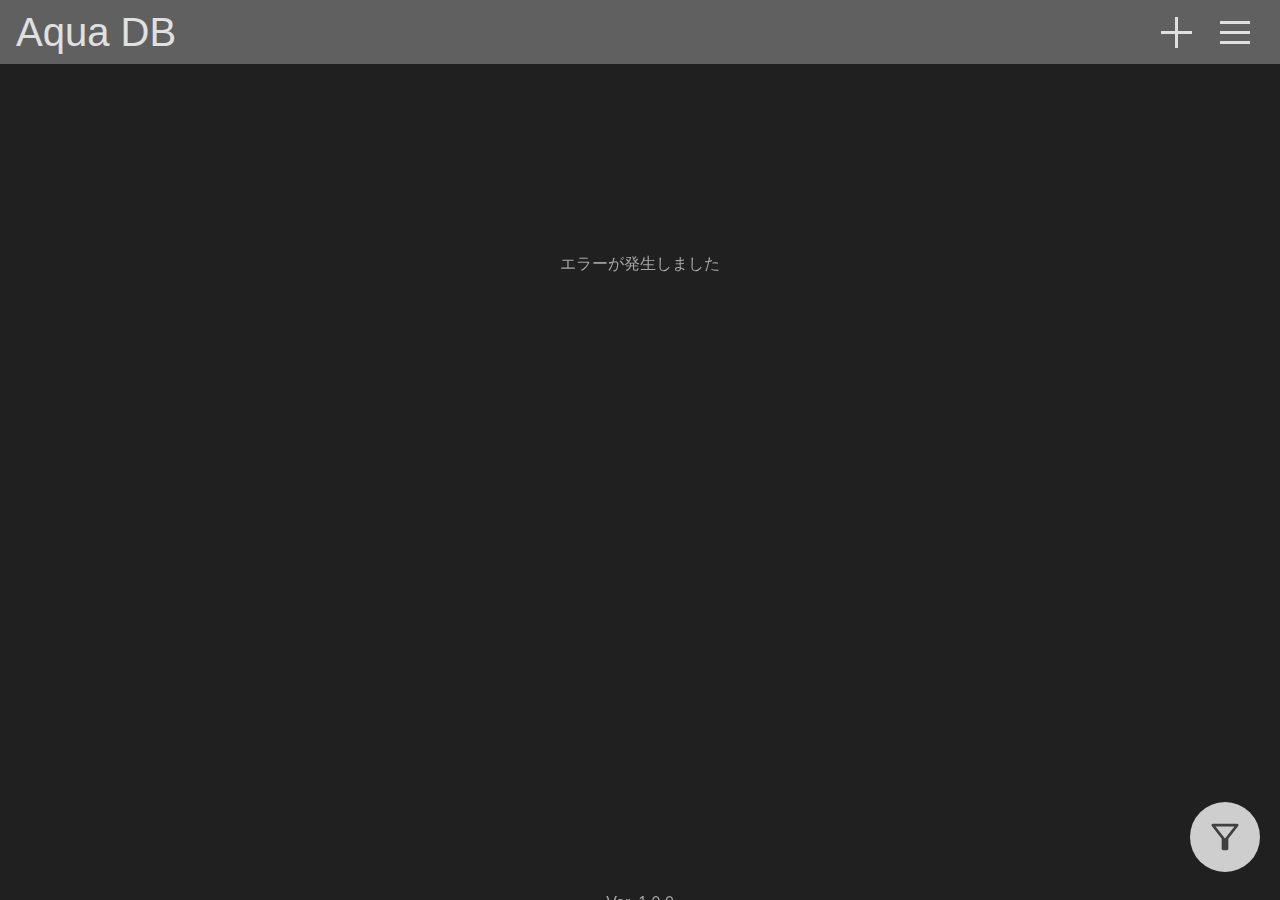
<file: index.html>
<!DOCTYPE html>
<html lang="ja">
<head>
    <meta charset="UTF-8">
    <meta name="viewport" content="width=device-width, initial-scale=1.0">
    <link rel="apple-touch-icon" sizes="180x180" href="./img/apple-touch-icon-180x180.png">
    <link rel="icon" type="image/x-icon" href="./img/favicon.ico">
    <!-- BootstrapのCSS読み込み -->
    <link rel="stylesheet" href="./css/bootstrap.min.css">
    <link rel="stylesheet" href="./css/style.css">
    <title>Aqua DB</title>
</head>
<body>
    <div id="nav-area">
        <nav>
            <div class="inner">
                <h3>メニュー</h3>
                <ul>
                    <li><label class="clickable" onclick="showPage(0);">曲一覧</label></li>
                    <li><label class="clickable" onclick="showPage(1);">音域データ一覧</label></li>
                    <li><label class="clickable">トークンの設定</label></li>
                </ul>
                <h3>リンク</h3>
                <ul>
                    <li><a class="clickable" href="https://vocal-range.com/" target="_blank">J-POP 音域の沼</a></li>
                    <li><a class="clickable" href="https://w.atwiki.jp/saikouon_dokoda/" target="_blank">音域データ! @ ウィキ</a></li>
                    <li><a class="clickable" href="https://tokky1013.github.io/aqua-db/" target="_blank">あくあDB ver.2</a></li>
                </ul>
            </div>
        </nav>
        <div id="mask"></div>
        <label class="toggle-btn clickable">
            <span></span>
            <span></span>
            <span></span>
        </label>
    </div>
    <header class="d-flex align-items-center px-3">
        <h1>Aqua DB</h1>
        <div class="flex-fill"></div>
        <label class="mr-4 mb-0 clickable" id="add-song-btn" onclick="openAddSongPage();">
            <span></span>
            <span></span>
        </label>
        <div class="mr-5"></div>
    </header>
    <main>
        <div class="page" data-page-num="0">
            <div class="main-content">
                <div id="song-list" class="list"></div>
                <div class="empty-message">
                    曲のデータがありません
                </div>
            </div>
            <div class="version"></div>
            <label  class="filter-btn clickable" onclick="openSlideOver(0);"><img src="./img/filter.svg"></label>
        </div>
        <div class="page" data-page-num="1">
            <div class="main-content">
                <div id="history-list" class="list"></div>
                <div class="empty-message">
                    データがありません
                </div>
            </div>
            <div class="version"></div>
            <label  class="filter-btn clickable" onclick="openSlideOver(1);"><img src="./img/filter.svg"></label>
        </div>
        <div id="slide-over-container" class="open">
            <div class="slide-over open" data-slide-over-num="0">
                <div class="slide-over-header">
                    <label class="close-slide-over-btn" onclick="closeSlideOver();"></label>
                    <h4>絞り込み・並び替え</h4>
                    <div class="spacer"></div>
                </div>
                <div class="slide-over-main">

                </div>
                <div class="slide-over-footer">
                    <button class="reset-btn clickable">リセット</button>
                    <button class="apply-btn clickable">適用</button>
                </div>
            </div>
            <div class="slide-over" data-slide-over-num="1">

            </div>
        </div>
    </main>
    <div id="full-screen-modal-container">
        <!-- <div class="full-screen-modal open">
            <div class="full-screen-modal-header">
                <label class="full-screen-modal-back-btn"></label>
                <h3>Title</h3>
                <label class="full-screen-modal-close-btn" onclick="closeAllFullScreenModal();"></label>
            </div>
            <div class="full-screen-modal-main"></div>
        </div> -->
    </div>
    
    <!-- jQuery読み込み -->
    <script src="./js/jquery-3.7.1.min.js"></script>
    <!-- Bootstrapのjs読み込み -->
    <script src="./js/bootstrap.bundle.min.js"></script>
    <script type="text/javascript" src="./js/page.js"></script>
    <script type="text/javascript" src="./js/funcs.js"></script>
    <script type="text/javascript" src="./js/api.js"></script>
    <script type="text/javascript" src="./js/models.js"></script>
    <script type="text/javascript" src="./js/main.js"></script>
</body>
</html>
</file>
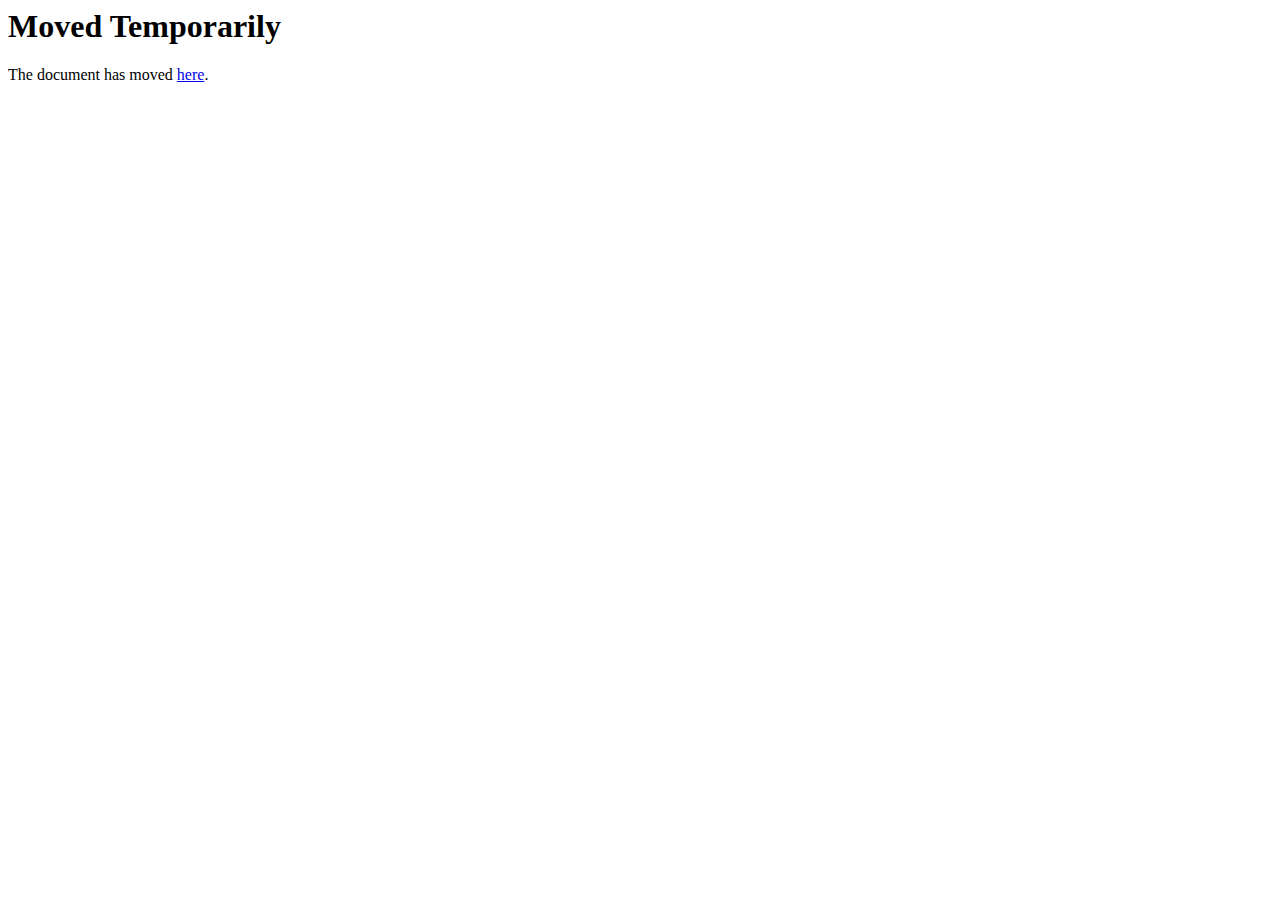
<file: ignoreme/test/test.html>
<HTML>
<HEAD>
<TITLE>Moved Temporarily</TITLE>
</HEAD>
<BODY BGCOLOR="#FFFFFF" TEXT="#000000">
<!-- GSE Default Error -->
<H1>Moved Temporarily</H1>
The document has moved <A HREF="https://script.googleusercontent.com/macros/echo?user_content_key=[base64]&amp;lib=MSNEhWq8tSGSt7BSclfY-V3cTWKZlXQtl">here</A>.
</BODY>
</HTML>
</file>
<file: css/style.css>
:root {
    --header-height: 64px;
    --slide-over-height: calc(100dvh - 150px);

    --main-background-color-0: #606060;
    --main-background-color-1: #202020;
    --main-background-color-2: #303030;

    --main-color-0: #e0e0e0;
    --main-color-1: #a5a5a5;
    --main-color-2: #d6d6d6;

    --btn-color: #050505;
    --slider-color: #007bff;

    --check-color: #25AF01;
    --delete-color: #fc5444;

    --default-btn-filter: invert(72%) sepia(0%) saturate(489%) hue-rotate(207deg) brightness(91%) contrast(92%);
    --favorite-filter: invert(59%) sepia(83%) saturate(1509%) hue-rotate(24deg) brightness(117%) contrast(113%);
    --delete-filter: invert(42%) sepia(83%) saturate(2677%) hue-rotate(336deg) brightness(109%) contrast(104%);

    /* --svg-filter-color-0: brightness(0) saturate(100%) invert(100%) sepia(4%) saturate(53%) hue-rotate(236deg) brightness(117%) contrast(76%); */
}

.clickable {
    --base-filter: none;

    transition: 0.5s;
    cursor: pointer;
}

.mc-0 {
    color: var(--main-color-0);
}

.mc-1 {
    color: var(--main-color-1);
}

.mc-2 {
    color: var(--main-color-2);
}

body {
    font-weight: 400;
    color: var(--main-color-2);
    background-color: var(--main-background-color-1);
}

/* ----header---- */
header {
    background-color: var(--main-background-color-0);
    height: var(--header-height);
    width: 100%;
    position: fixed;
    z-index: 3;
    top: 0;
    transition: 0.2s;
}

header.hidden {
    top: calc(-1 * var(--header-height));
}

header h1 {
    color: var(--main-color-0);
    font-weight: 100;
}

#add-song-btn {
    height: 31px;
    width: 31px;
    cursor: pointer;
}

#add-song-btn span {
    position: relative;
    display: block;
    left: 0;
    width: 31px;
    height: 3px;
    background-color: var(--main-color-0);
}

#add-song-btn span:nth-child(1) {
    top: 14px;
}

#add-song-btn span:nth-child(2) {
    top: 11px;
    transform: rotate(90deg);
}

/* ----main---- */
main {
    overflow-x: hidden;
}

h1,
h2,
h3,
h4,
h5,
h6 {
    margin: 0;
}

.page {
    padding-top: var(--header-height);
    position: fixed;
    top: 0;
    bottom: 0;
    left: 0;
    right: 0;
    overflow-y: scroll;
}

.main-content {
    min-height: calc(100dvh - var(--header-height) - 100px);
}

/* リスト */
.loading-mes {
    height: 400px;
    display: flex;
    justify-content: center;
    align-items: center;
    gap: 5px;
    color: var(--main-color-1);

    &::before {
        content: "";
        width: 1.1rem;
        height: 1.1rem;
        border-radius: 50%;
        border: 0.15em solid #ccc;
        border-top-color: #333;
        animation: spinner 1.5s linear infinite;
    }
}

.error-mes {
    height: 400px;
    display: flex;
    justify-content: center;
    align-items: center;
    color: var(--main-color-1);
}

.list label {
    padding: 10px 20px;
    margin: 0;
    width: 100%;
}

.list label:hover {
    transform: scale(1) !important;
}

.list label:nth-child(odd) {
    background-color: var(--main-background-color-1);
}

.list label:nth-child(even) {
    background-color: var(--main-background-color-2);
}

.list label>div:not(.title-container) {
    margin: 5px 0 0 10px;
    color: var(--main-color-1);
    display: flex;
    gap: 20px;
    align-items: end;
}

.list label h4 {
    overflow: hidden;
    text-overflow: ellipsis;
    white-space: nowrap;
    flex: 1;
}

.list label .title-container {
    display: flex;
    gap: 10px;
    align-items: center;
}

.list label .title-container .is-favorite {
    filter: var(--favorite-filter);
    width: 33px;
    height: 33px;
    display: none;
}

.list label .title-container .is-favorite.favorite {
    display: inline;
}

.list label .title-container.sung::after {
    content: '';
    display: inline-block;
    width: 25px;
    height: 12px;
    border-left: 4px solid var(--check-color);
    border-bottom: 4px solid var(--check-color);
    transform: translateY(-4px) rotate(-45deg);
}

.list label .artist-name {
    overflow: hidden;
    text-overflow: ellipsis;
    white-space: nowrap;
    flex: 1;
}

.list label table {
    margin-left: 10px;
    color: var(--main-color-0);
}

.list label table tr th {
    width: 70px;
    border-bottom: 1px solid gray;
    text-align: center;
}

.list label table tr td {
    text-align: center;
}

.list label .comment {
    color: var(--main-color-1);
    font-size: 0.9rem;
    overflow: hidden;
    text-overflow: ellipsis;
    white-space: nowrap;
    margin: 0;
    min-height: 0;
}

.list label .comment br {
    display: none;
}

.empty-message {
    display: none;
    height: 300px;
    justify-content: center;
    align-items: center;
    color: var(--main-color-1);
}

.list:empty+.empty-message {
    display: flex;
}

.filter-btn {
    display: flex;
    align-items: center;
    justify-content: center;
    width: 70px;
    height: 70px;
    background-color: #ffffffc7;
    border-radius: 50%;
    position: fixed;
    bottom: 20px;
    right: 20px;
    z-index: 1;
}

.version {
    height: 120px;
    display: flex;
    justify-content: center;
    align-items: end;
    padding-bottom: 5px;
    color: var(--main-color-1);
}


/* バーガー */
nav {
    display: block;
    position: fixed;
    background-color: var(--main-background-color-0);
    color: var(--main-color-0);
    top: 0;
    left: -300px;
    bottom: 0;
    transition: all 0.5s;
    z-index: 100;
    width: 270px;
    opacity: 0;
}

.open nav {
    left: 0;
    opacity: 1;
}

nav .inner {
    padding: 25px;
}

nav .inner h3 {
    margin: 0;
    text-align: center;
    padding-top: 40px;
}

nav .inner ul {
    list-style: none;
    margin: 0;
    padding: 0;
}

nav .inner ul li {
    margin: 0;
    border-bottom: 1px solid var(--main-color-0);
}

nav .inner ul li label,
nav .inner ul li a {
    font-size: 18px;
    padding: 1rem;
    transition-duration: 0.2s;
    width: 100%;
    margin: 10px 0 0;
}

nav .inner ul li a {
    text-decoration: none;
    color: var(--main-color-0);
    display: block;
}

nav .inner ul li label:hover,
nav .inner ul li a:hover {
    background-color: #606060;
}

.toggle-btn {
    display: block;
    position: fixed;
    top: 17px;
    right: 30px;
    width: 30px;
    height: 31px;
    z-index: 100;
    cursor: pointer;
    transition: 0.2s;
}

.toggle-btn.hidden {
    top: calc(-1 * var(--header-height));
}

.toggle-btn span {
    position: relative;
    display: block;
    left: 0;
    width: 30px;
    height: 3px;
    background-color: var(--main-color-0);
    transition: all 0.5s;
}

.toggle-btn span:nth-child(1) {
    top: 4px;
}

.toggle-btn span:nth-child(2) {
    top: 11px;
}

.toggle-btn span:nth-child(3) {
    top: 18px;
}

.toggle-btn.open span:nth-child(1) {
    transform: translateY(10px) rotate(-315deg);
}

.toggle-btn.open span:nth-child(2) {
    opacity: 0;
}

.toggle-btn.open span:nth-child(3) {
    transform: translateY(-10px) rotate(315deg);
}

#mask {
    display: none;
    transition: all 0.5s;
}

.open #mask {
    display: block;
    background-color: #000;
    width: 100%;
    height: 100%;
    top: 0;
    left: 0;
    position: fixed;
    z-index: 99;
    opacity: 0.75;
    cursor: pointer;
}

/* --------Slide Over-------- */
#slide-over-container {
    overflow: hidden;
    width: 100dvw;
    height: 0;

    position: fixed;
    top: 100dvh;
    left: 0;
    z-index: 10;
}

#slide-over-container.open {
    height: 100dvh;
    top: 0;
}

.slide-over {
    width: calc(100dvw - 20px);
    height: var(--slide-over-height);

    position: absolute;
    left: 10px;
    bottom: calc(-1 * var(--slide-over-height));

    background-color: var(--main-background-color-0);
    color: var(--main-color-0);
    border-radius: 20px 20px 0 0;

    transition: 0.2s;

}

.slide-over.open {
    bottom: 0;
}

.slide-over>form {
    height: 100%;
    display: flex;
    flex-direction: column;
}

.slide-over-header {
    width: 100%;
    height: var(--header-height);

    display: flex;
    justify-content: space-between;
    align-items: center;
    padding: 0 10px;
}

.close-slide-over-btn {
    margin: 0;
    padding-left: 15px;
    padding-bottom: 15px;
    display: flex;
    justify-content: center;
    align-items: center;
    cursor: pointer;
}

.close-slide-over-btn::after {
    content: '';
    width: 20px;
    height: 20px;
    border-left: 4px solid var(--main-color-0);
    border-bottom: 4px solid var(--main-color-0);
    transform: rotate(-45deg);
}

.slide-over-header .spacer {
    width: 34px
}

.slide-over-main {
    width: calc(100% - 20px);
    flex: 1;
    overflow-y: scroll;
    margin: 10px;
}

.slide-over-main h5 {
    margin-bottom: 5px;
}

.input-box {
    margin-left: 10px;
}

.sorting-input {
    display: flex;
    gap: 40px;
    padding-left: 25px;
}

/* 二択とか選ぶやつ */
.input-box-options>div {
    display: flex;
    justify-content: space-around;
    align-items: center;
    margin-top: 10px;
}

.input-box-options>div input[type="checkbox"] {
    position: fixed;
    left: -100dvw;
}

.input-box-options>div label {
    margin: 0;
    padding: 5px 15px;
    width: 150px;
    font-size: 0.9rem;
    text-align: center;
    border-radius: 3px;
    background-color: var(--main-background-color-2);
}

.input-box-options>div input[type="checkbox"]:checked+label {
    background-color: var(--main-color-2);
    color: var(--main-background-color-2);
}

.voice-range-box,
.key-range-box {
    margin-bottom: 25px;
}

.voice-range,
.key-range {
    margin-left: 10px;
    color: var(--main-color-2);

}

.voice-range-slider,
.key-range-slider {
    margin: 10px 30px;
}

/* スライダーの見た目を変える */
.noUi-target {
    height: 8px;
    /* スライダー全体の高さ */
}

.noUi-connect {
    background: var(--slider-color);
    /* スライダーの色（任意） */
}

.noUi-handle {
    width: 30px !important;
    height: 30px !important;
    top: -11px !important;
    /* スライダー中央に合わせるために位置調整 */
    border-radius: 50%;
    background: #fff;
    border: 2px solid var(--slider-color);
}

.noUi-handle::before {
    left: 10px;
}

.noUi-handle:after {
    left: 14px;
}

.noUi-horizontal .noUi-handle {
    right: -15px;
}

.slide-over-main .input-box input,
.slide-over-main .input-box select {
    border: 1px solid var(--main-color-0);
    height: 30px;
    border-radius: 3px;
    background-color: transparent;
    color: var(--main-color-0);
}

.slide-over-main .input-box input {
    margin: 10px 10px 0;
    width: 250px;
}

.slide-over-footer {
    padding: 10px;
    display: flex;
    justify-content: space-around;
    align-items: center;
    /* background-color: var(--main-color-1); */
}

/* ボタン */
.slide-over-footer button {
    width: 130px;
    height: 35px;

    border-radius: 5px;
    border: none;
    font-weight: 100;
    color: var(--main-color-2);
}

.slide-over-footer .reset-btn {
    background-color: var(--main-background-color-2);
}

.slide-over-footer .apply-btn {
    background-color: var(--btn-color);
}

/* --------Full-Screen Modal-------- */
.full-screen-modal {
    position: fixed;
    top: 0;
    left: 100dvw;
    z-index: 120;
    width: 100dvw;
    height: 100dvh;
    transition: 0.2s;
    background-color: var(--main-background-color-1);
}

.full-screen-modal.open {
    left: 0;

    @starting-style {
        left: 100dvw;
    }
}

/* ヘッダー */
.full-screen-modal-header {
    width: 100dvw;
    height: var(--header-height);
    background-color: var(--main-background-color-0);

    display: flex;
    justify-content: space-between;
    align-items: center;
    padding: 0 10px;
}

.full-screen-modal-header h3 {
    overflow: hidden;
    text-overflow: ellipsis;
    white-space: nowrap;
}

/* 前に戻るボタン */
.full-screen-modal-back-btn {
    margin: 0;
    width: 67.2px;
    display: flex;
    justify-content: center;
    align-items: center;
    cursor: pointer;
}

.full-screen-modal-back-btn::before {
    content: '';
    width: 25px;
    height: 25px;
    border-left: 4px solid var(--main-color-0);
    border-bottom: 4px solid var(--main-color-0);
    transform: rotate(45deg);
}

/* 全部閉じるボタン */
.full-screen-modal-close-btn {
    width: 64px;
    margin: 0;
    padding-left: 10px;
    display: flex;
    flex-direction: column;
    justify-content: center;
    cursor: pointer;
}

.full-screen-modal-close-btn::before,
.full-screen-modal-close-btn::after {
    content: '';
    width: 30px;
    height: 4px;
    position: relative;
    left: 10px;

    background-color: var(--main-color-0);
}

.full-screen-modal-close-btn::before {
    transform: rotate(45deg);
    top: 2px;
}

.full-screen-modal-close-btn::after {
    transform: rotate(-45deg);
    top: -2px;
}

.full-screen-modal-main {
    height: calc(100% - var(--header-height));
    overflow-y: scroll;
}

/* --------詳細ページ-------- */
.song-detail,
.history-detail {
    padding: 10px 20px;
    margin: 0;
    width: 100%;
    height: 100%;

    display: flex;
    flex-direction: column;
}

.song-detail-button {
    color: #6f6fff;
    text-decoration: underline;
    cursor: pointer;
    margin: 3px 0 5px 10px;
    display: flex;
    justify-content: space-between;
    align-items: center;
    font-size: 0.9rem;

    &::after {
        content: "";
        width: 9px;
        height: 9px;
        border-right: 2px solid var(--main-color-0);
        border-bottom: 2px solid var(--main-color-0);
        transform: rotate(-45deg);
    }
}

.song-detail .artist-name,
.history-detail .artist-name {
    overflow: hidden;
    text-overflow: ellipsis;
    white-space: nowrap;
    flex: 1;
}

.song-detail table,
.history-detail table {
    margin: 15px 5px;
}

.song-detail table tr th,
.history-detail table tr th {
    width: 70px;
    border-bottom: 1px solid gray;
    text-align: center;
}

.song-detail table tr td,
.history-detail table tr td {
    text-align: center;
}

.field-container {
    padding: 5px 10px;
    margin: 10px 0;
    display: flex;
    align-items: center;
    gap: 20px;
    background-color: var(--main-background-color-2);
    border-radius: 3px;
}

.field-name {
    width: 110px;
    min-width: 110px;
    display: flex;
    justify-content: space-between;
    gap: 10px;
    color: var(--main-color-2);

    &::after {
        content: ":";
    }
}

.field-content {
    color: var(--main-color-2);
}

.add-history-btn {
    background-color: var(--main-background-color-0);
    padding: 5px 16px;
    height: 32px;
    border-radius: 16px;
    display: flex;
    gap: 5px;
    align-items: center;

    &::before {
        content: "+";
        font-size: 1.3rem;
    }
}

.comment {
    padding: 5px 0 0 10px;
    min-height: 30px;
}

.empty-mes {
    width: 100%;
    flex: 2;
    color: var(--main-color-1);
    justify-content: center;
    align-items: center;
    display: none;
}

div:empty+.empty-mes {
    display: flex;
}

/* 曲の履歴リスト */
.song-detail h5 {
    margin: 10px 0;
}

.related-history {
    padding: 10px;
}

.related-history .key-container {
    display: flex;
    align-items: center;
    gap: 10px;
}

.related-history .key-container .has-sung.sung::after {
    content: '';
    display: inline-block;
    width: 23px;
    height: 11px;
    border-left: 4px solid var(--check-color);
    border-bottom: 4px solid var(--check-color);
    transform: translateY(-4px) rotate(-45deg);
}

.related-history .key-container .is-favorite.favorite {
    filter: var(--favorite-filter);
    width: 30px;
    height: 30px;
}

.related-history .key-container .is-favorite:not(.favorite) {
    display: none;
}

.related-history:nth-child(odd) {
    background-color: var(--main-background-color-2);
}

.related-history .related-history-key,
.related-history .related-history-comment {
    margin: 0;
    color: var(--main-color-1);
}

.related-history .related-history-comment {
    margin: 0 5px;
    font-size: 0.9rem;
    overflow: hidden;
    text-overflow: ellipsis;
    white-space: nowrap;
}

.related-history .related-history-comment br {
    display: none;
}

.related-history table {
    margin: 5px;
}

/* ボタン */
.detail-btns {
    display: flex;
    justify-content: space-around;
    align-items: center;
    color: var(--main-color-1);
    font-size: 1.2rem;
}

.detail-btns label {
    display: flex;
    align-items: center;
    gap: 5px;
    margin-top: .5rem;
}

.detail-btn.has-sung {
    width: 25px;
    height: 14px;
    border-left: 4px solid var(--main-color-1);
    border-bottom: 4px solid var(--main-color-1);
    transform: translateY(-4px) rotate(-45deg);
}

.detail-btn.has-sung:hover {
    transform: translateY(-6px) rotate(-45deg) scale(1.1);
}

.song-detail img.detail-btn {
    width: 40px;
    height: 40px;
}

.history-detail img.detail-btn {
    width: 30px;
    height: 30px;
}

.detail-btn.has-sung.sung {
    border-left: 4px solid var(--check-color);
    border-bottom: 4px solid var(--check-color);
}

img.detail-btn {
    --base-filter: var(--default-btn-filter);
    filter: var(--base-filter);
}

img.detail-btn.is-favorite.favorite {
    --base-filter: var(--favorite-filter);
    filter: var(--base-filter);
}

img.detail-btn.delete {
    --base-filter: var(--delete-filter);
    filter: var(--base-filter);
}

.detail-btns label:has(img.detail-btn.delete) {
    color: var(--delete-color);
}

.deleted-mes {
    width: 100%;
    height: 400px;
    display: none;
    justify-content: center;
    align-items: center;
    color: var(--main-color-1);
}

.detail-page:empty {
    display: none;
}

.detail-page:empty+.deleted-mes {
    display: flex;
}

/* 追加ページ */
.song-form,
.history-form {
    display: flex;
    flex-direction: column;
    height: 100%;

    & .field-input-container {
        margin: 10px 10px 0;
        padding: 5px 10px;
        border-radius: 3px;
        background-color: var(--main-background-color-2);
    }

    & .field-input-name {
        color: var(--main-color-0);
    }

    & .field-input {
        margin: 5px 15px;

        & input[type="text"],
        & input[type="number"],
        & select {
            border: 1px solid var(--main-color-1);
            height: 30px;
            border-radius: 3px;
            background-color: transparent;
            color: var(--main-color-0);
            background-color: var(--main-background-color-0);
        }

        & select {
            text-align: center;
            width: 80px;
            margin-bottom: 5px;
        }
    }

    & input[type="checkbox"]:disabled+label {
        color: var(--main-color-1);
    }

    & .btn-container {
        display: flex;
        justify-content: space-around;
        align-items: center;
        padding: 20px 10px;
    }

    & .btn-container {

        & .cancel-btn,
        & .submit-btn {
            width: 130px;
            height: 35px;
            border-radius: 5px;
            border: none;
            font-weight: 100;
            color: var(--main-color-2);
        }

        & .cancel-btn {
            background-color: var(--main-background-color-0);
        }

        & .submit-btn {
            background-color: var(--btn-color);
        }
    }
}

.history-form {
    & h4 {
        margin: 10px 10px 0;
    }
}

#input-chest-exists:checked+label+div,
#input-head-exists:checked+label+div {
    display: none;
}

/* アーティスト候補 */
.candidates {
    position: relative;
    z-index: 1000;
    width: 0;
    height: 0;
    display: none;
}

/* inputにフォーカスが当たっている時のみ表示 */
input:focus+.candidates {
    display: block;
}

.candidates:empty {
    display: none;
}

.candidates>div {
    width: 200px;
    max-height: 300px;
    overflow-y: scroll;
    border-radius: 5px;
    filter: brightness(110%);

    -ms-overflow-style: none;
    scrollbar-width: none;
}

.candidates>div::-webkit-scrollbar {
    display: none;
}

.candidate {
    padding: 5px 10px;
    margin: 0;
    display: block;
    background-color: var(--main-background-color-0);

    overflow: hidden;
    text-overflow: ellipsis;
    white-space: nowrap;
}

.candidate:hover {
    filter: brightness(140%);
}

/* ローディングスピナー */
.loading,
.loading::before,
.loading::after {
    box-sizing: border-box;
}

.loading {
    position: fixed;
    top: 0;
    left: 0;
    z-index: 300;
    background-color: #ffffff40;
    height: 100dvh;
    width: 100dvw;
    cursor: progress;

    &::before {
        content: "";
        position: absolute;
        top: 50%;
        left: 50%;
        width: 5em;
        height: 5em;
        margin-top: -2.5em;
        margin-left: -2.5em;
        border-radius: 50%;
        border: 0.25em solid #ccc;
        border-top-color: #333;
        animation: spinner 1.5s linear infinite;
    }
}

@keyframes spinner {
    to {
        transform: rotate(360deg);
    }
}

/* その他 */

.clickable:hover {
    filter: var(--base-filter) brightness(140%);
    transform: scale(1.1);
}
</file>
